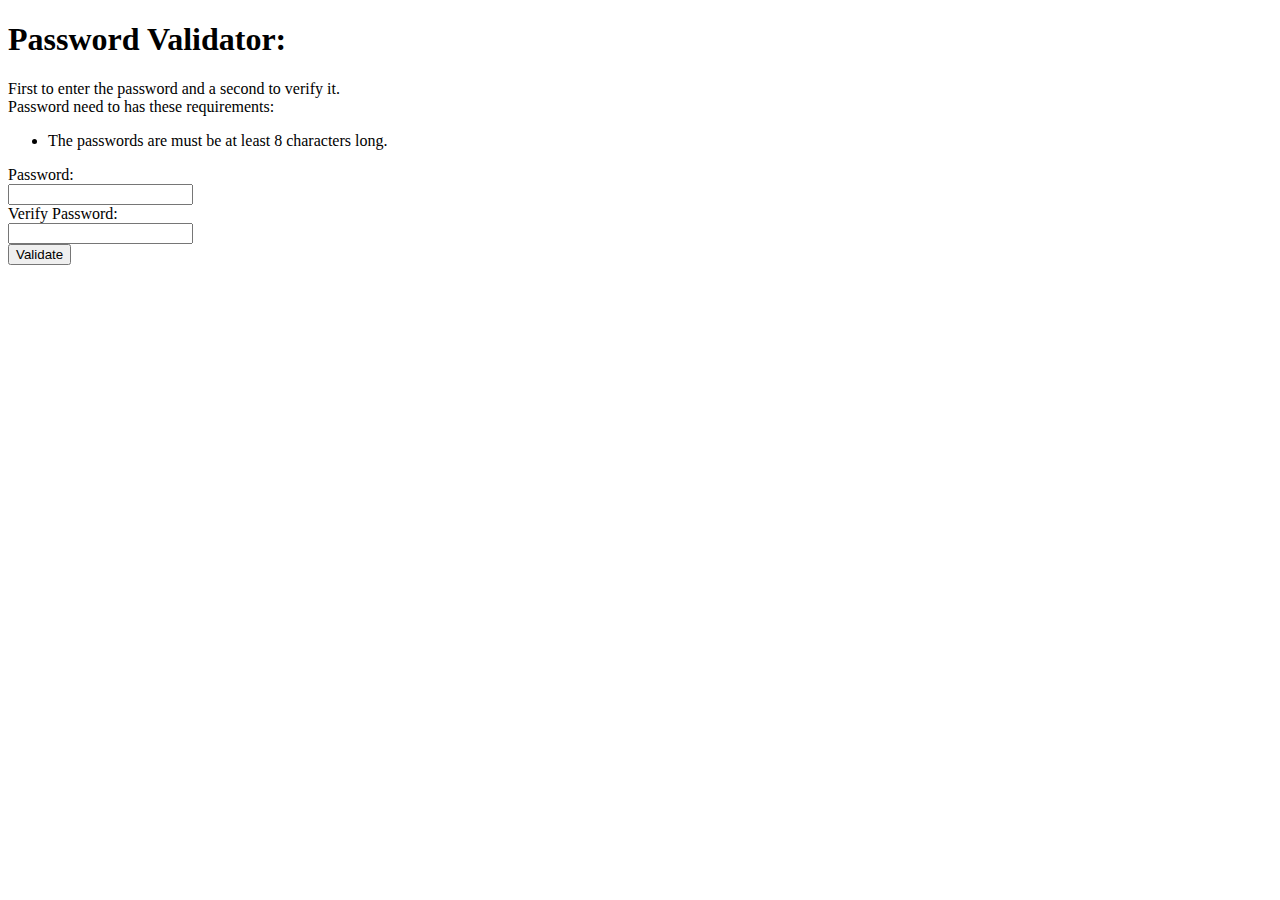
<file: Exercise1/PV.html>
<!DOCTYPE html>
	<html>
	    <head>
	        <title>Password Validator</title>
	    </head>
	

	    <body>
	        <h1>Password Validator:</h1>
	        <p>
	            First to enter the password and a second to verify it.<br>
	            Password need to has these requirements:
	        </p>
	        <ul>
	            <li>The passwords are must be at least 8 characters long.</li>
	        </ul>
	        Password:<br>
	        <input type="password" id="entry1"><br>
	        Verify Password:<br>
	        <input type="password" id="entry2"><br>
	        <input type="submit" onclick="validate()" value="Validate">
	

	        <p id="feedback"></p>
	

	        <script type="text/javascript" src="Password.js"></script>
	    </body>
	</html>
</file>
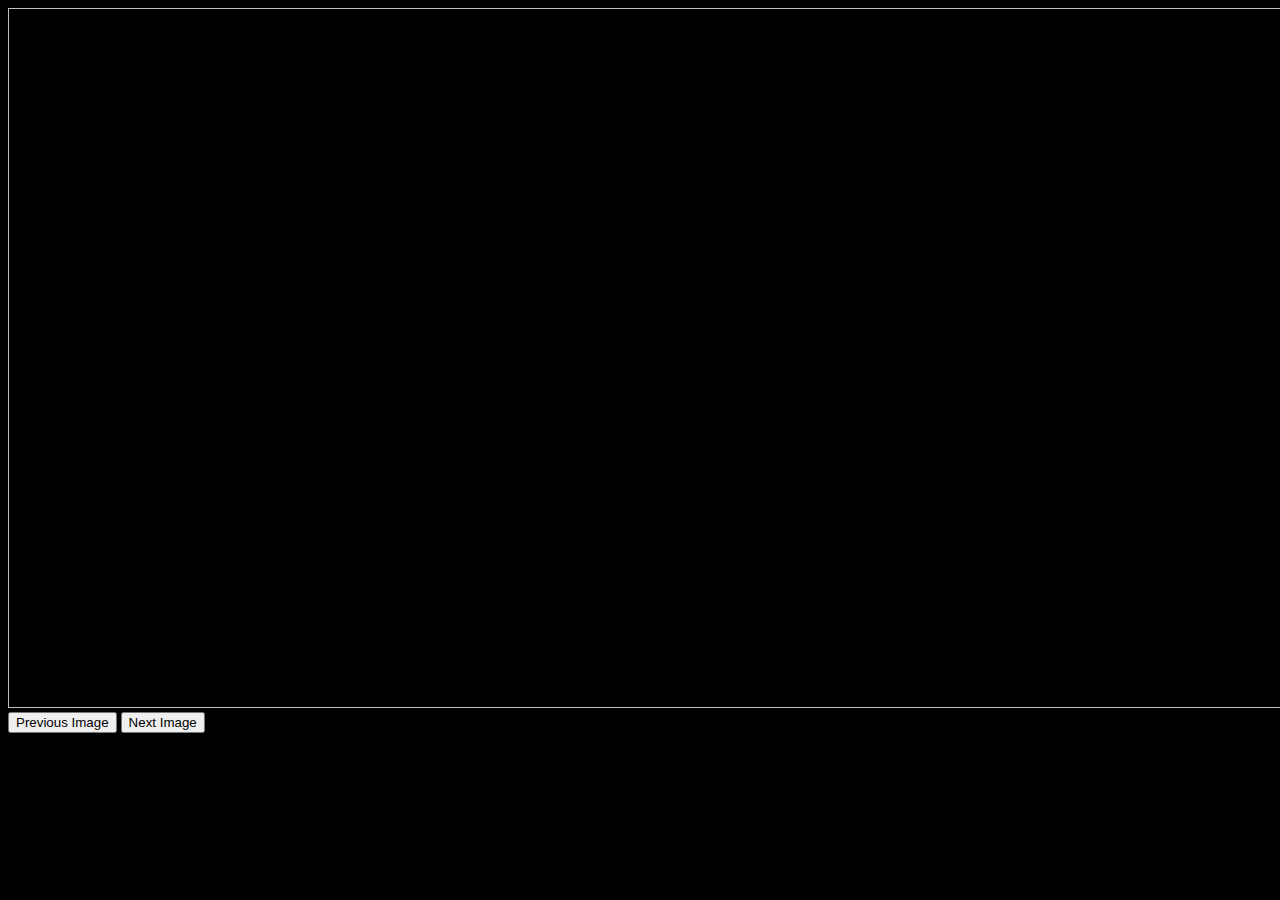
<file: Exercise2/Slides.html>
<!DOCTYPE html>

<html>
    <head>
        <title></title>
        <link href="myStyle.css"
        rel="stylesheet"
        type="text/css"/>
        <script src="Slide.js"></script>
    </head>

    <body>
        <img id="myImgId" width="1300" height="700" >
        <button onclick="prevImg()">Previous Image</button>
        <button onclick="nextImg()">Next Image</button>
        
    </body>
</html>
</file>
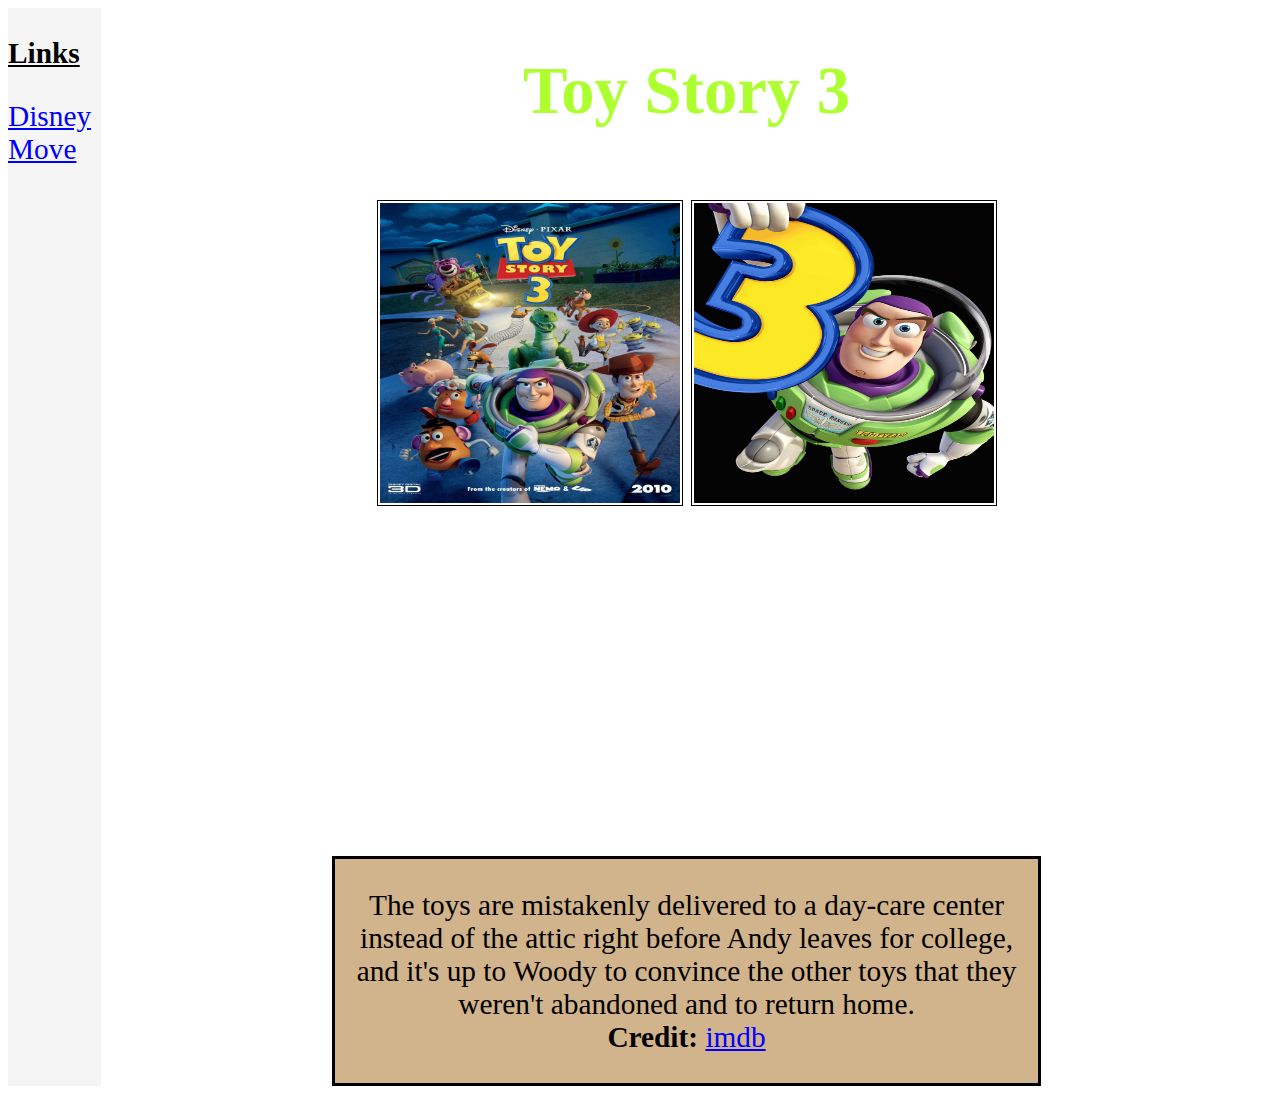
<file: Exercise3/Personal.html>
<!DOCTYPE html>
<html>
 <head>
 <title>Toy Story 3</title>
 <link href="myStyle.css"
 rel="stylesheet"
 type="text/css"/>
 </head>


    <body>
        <div class="wrap">
            <div class="links-bar">
                    <h3><u>Links</u></h3>
                    <ul>
                        <li><a href="https://toystory.disney.com/toy-story-3/">Disney</a></li>
                        <li><a href="https://www.bing.com/videos/search?q=Toy+Story+3&&view=detail&mid=13E73B7C5ADAE5232FD713E73B7C5ADAE5232FD7&&FORM=VRDGAR&ru=%2Fvideos%2Fsearch%3Fq%3DToy%2BStory%2B3%26FORM%3DHDRSC4">Move</a></li>
                        
                </div>


            <div class="main-page">
                    <h1 id="title-header">Toy Story 3</h1>
                    <div class="poster">
                            <img class="media" width="300" height="300" src="image/Toy1.jfif">
                            <img class="media" width="300" height="300" src="image/Toy2.jfif">
                            <iframe width="560" height="315" src="https://www.youtube.com/embed/ZZv1vki4ou4" title="YouTube video player" frameborder="0" allow="accelerometer; autoplay; clipboard-write; encrypted-media; gyroscope; picture-in-picture" allowfullscreen></iframe>
                        </div>
                        
                        <div class="bio">
                            <p>
                            The toys are mistakenly delivered to a day-care center instead of the attic right before Andy leaves for college,
                             and it's up to Woody to convince the other toys that they weren't abandoned and to return home.<br>
                                <b>Credit:</b> <a href="https://www.imdb.com/title/tt0435761/">imdb</a>
                            </p>
                        </div>
                </div>
        </div>




    </body>
</html>
</file>
<file: Exercise2/myStyle.css>
body
{
    background-color: black;
    

}
</file>
<file: Exercise3/myStyle.css>
body
{

    background-color: white;
   
    font-family: 'Times New Roman', Times, serif;
}

a
{
    color: blue;
}

a:hover
{
    color: blue;
}

h1
{
    text-align: center;
    font-size: 40pt;
}

h3
{
    font-size: 22pt;
}

ul
{
    font-size: 22pt;
    list-style-type: none;
    margin: auto;
    padding: 0;
    white-space: nowrap;
}

.wrap 
{
    display: flex;
    width: 100%;
}


.links-bar
{
    background-color: whitesmoke;
    padding-right: 10px;
}

.poster
{
    display: block;
    width: 80%;
    margin: auto;
    padding: 25px;
    text-align: center;
}

.main-page
{
    background-repeat: no-repeat;
    background-attachment: fixed;
    flex-grow: 1;
}

.media
{
    width: 300;
    height: 300;
    margin: auto;
    text-align: center;
    background-color: black;
    border-style: double;
    border-color: white;
    border-width: 5px;
}


#title-header
{
    color: greenyellow ;
    font-size: 50pt;
}

.bio
{
    width: 60%;
    margin: auto;
    border-style: solid;
    border-color: black;
    background-color: tan;
    color: black;
    text-align: center;
    font-size: 22pt;
}
</file>
